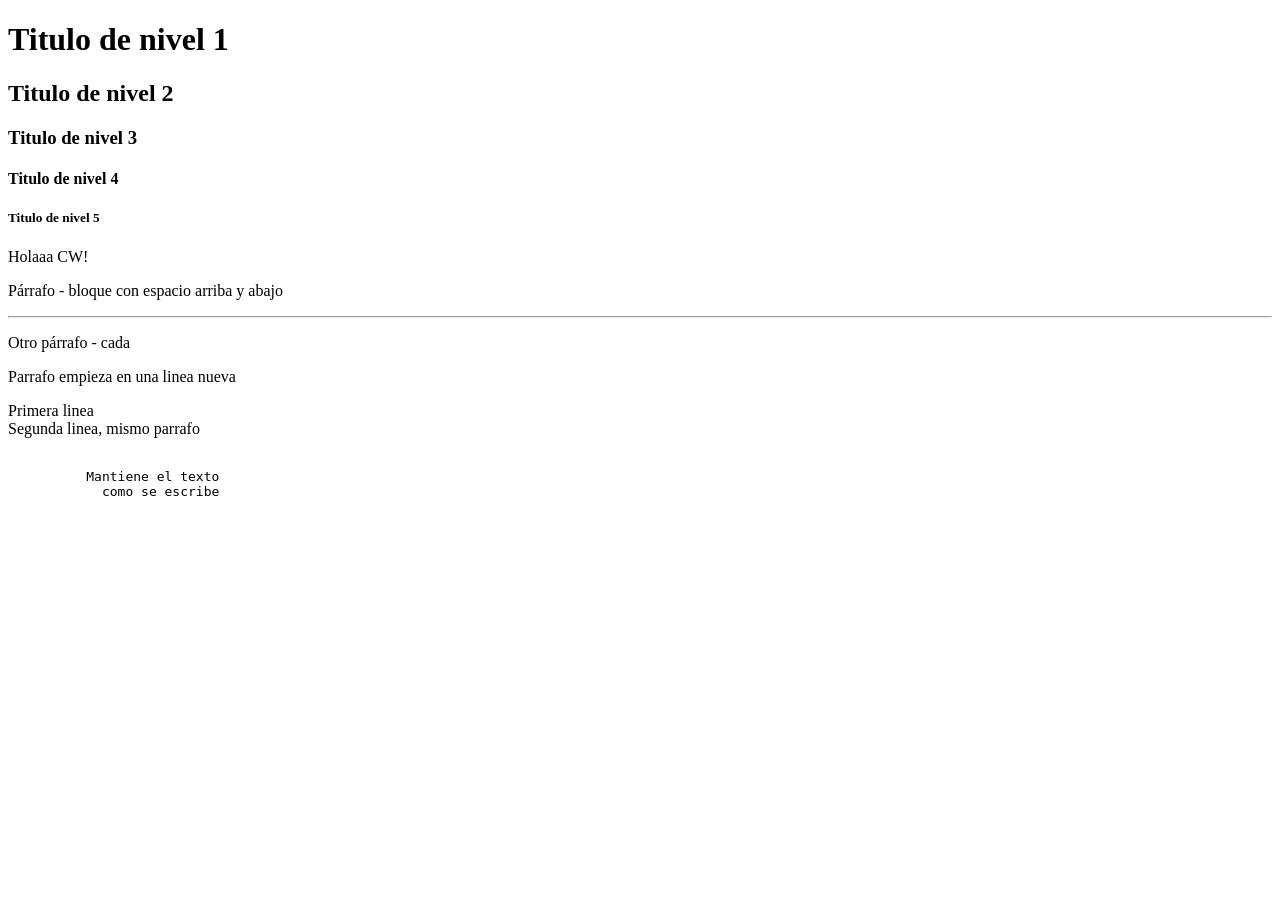
<file: index.html>
<!DOCTYPE html>
<html lang="es">
    <head>
        <meta charset="UTF-8">
        <meta name="viewport" content="width=device-width, inital-sacale=1.0">
        <meta name="author" content="Nicolas Sánchez Giovanni">
        <meta name="description" content="Mi pagina HTML">

        <title>Mi pagina web</title>
    </head>
    <body>
        
        <h1>Titulo de nivel 1</h1>
        <h2>Titulo de nivel 2</h2>
        <h3>Titulo de nivel 3</h3>
        <h4>Titulo de nivel 4</h4>
        <h5>Titulo de nivel 5</h5>

        <p>Holaaa CW!</p>
        <p> Párrafo - bloque con 
            espacio arriba y abajo</p>
        <hr>
        <p>Otro párrafo - cada</p>
        <p>Parrafo empieza en una linea nueva</p>
        <p>Primera linea <br> Segunda linea, mismo parrafo</p>
        
        <pre> 
          Mantiene el texto 
            como se escribe
        </pre>

    </body>
</html>
</file>
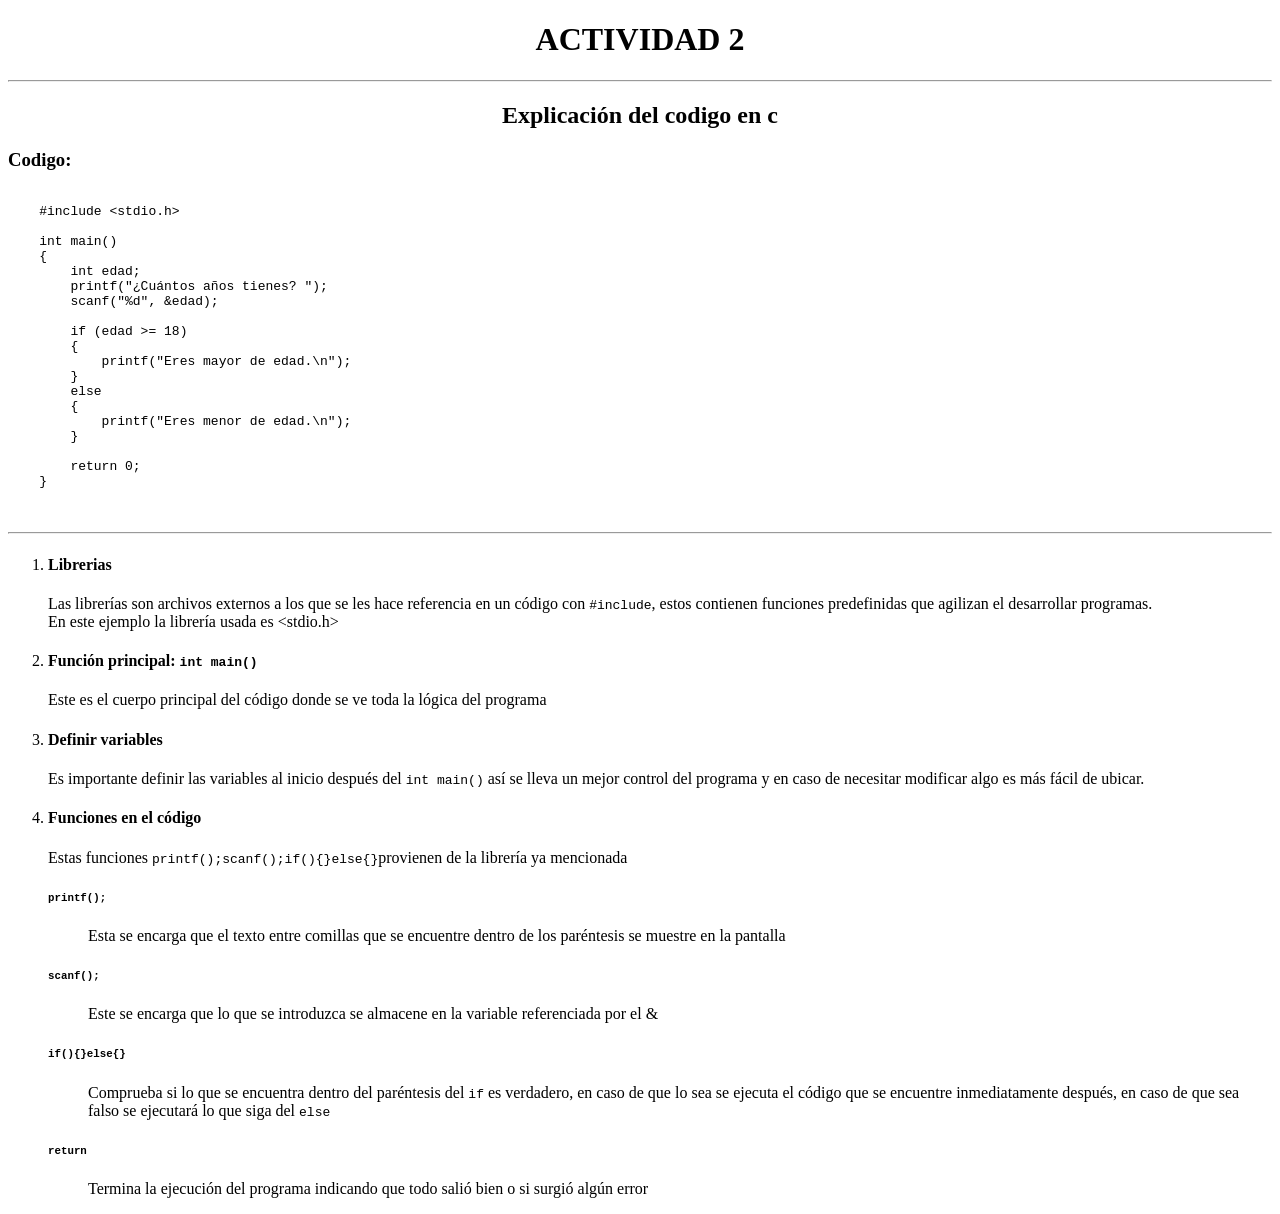
<file: actividad2.html>
<!DOCTYPE html>
<html lang="es">
    <head>
        <meta charset="UTF-8">
        <meta name="viewport" content="width=device-width, inital-sacale=1.0">
        <meta name="author" content="Nicolas Sánchez Giovanni">
        <meta name="description" content="Explicación del codigo en c">
        <title>Title</title>
    </head>
    <body>
        <h1><center>ACTIVIDAD 2</center></h1>
        <hr>
        <h2><center>Explicación del codigo en c</center></h2>
        <h3>Codigo:</h3>
        <pre>
            <code>
    #include &ltstdio.h&gt

    int main() 
    {
        int edad;
        printf("¿Cuántos años tienes? ");
        scanf("%d", &edad);

        if (edad >= 18) 
        {
            printf("Eres mayor de edad.\n");
        } 
        else 
        {
            printf("Eres menor de edad.\n");
        }

        return 0;
    }
            </code>
        </pre>
        <hr>
        <ol>
            <li><h4>Librerias</h4></li>
            <p>Las librerías son archivos externos a los que se les hace referencia en un código con <code>#include</code>, estos contienen funciones predefinidas que agilizan el desarrollar programas.
            <br>En este ejemplo la librería usada es &ltstdio.h&gt <code></code> </p>
            
            <li><h4>Función principal: <code>int main()</code></h4></li>
            <p>Este es el cuerpo principal del código donde se ve toda la lógica del programa</p>
            
            <li><h4>Definir variables</h4></li>
            <p>Es importante definir las variables al inicio después del <code>int main()</code> así se lleva un mejor control del programa y en caso de necesitar modificar algo es más fácil de ubicar.</p>
            
            <li><h4>Funciones en el código</h4></li>
            <p>Estas funciones <code>printf();scanf();if(){}else{}</code>provienen de la librería ya mencionada </p>
            <dl>    
                <dt><h5><code>printf();</code></h3></dt>
                <dd>Esta se encarga que el texto entre comillas que se encuentre dentro de los paréntesis se muestre en la pantalla</dd>
                <dt><h5><code>scanf();</code></h5></dt>
                <dd>Este se encarga que lo que se introduzca se almacene en la variable referenciada por el &</dd>
                <dt><h5><code>if(){}else{}</code></h5></dt>
                <dd>Comprueba si lo que se encuentra dentro del paréntesis del <code>if</code> es verdadero, en caso de que lo sea se ejecuta el código que se encuentre inmediatamente después, en caso de que sea falso se ejecutará lo que siga del <code>else</code></dd>
                <dt><h5><code>return</code></h5></dt>
                <dd>Termina la ejecución del programa indicando que todo salió bien o si surgió algún error</dd>
            </dl>
        </ol>
    </body>
</html>
</file>
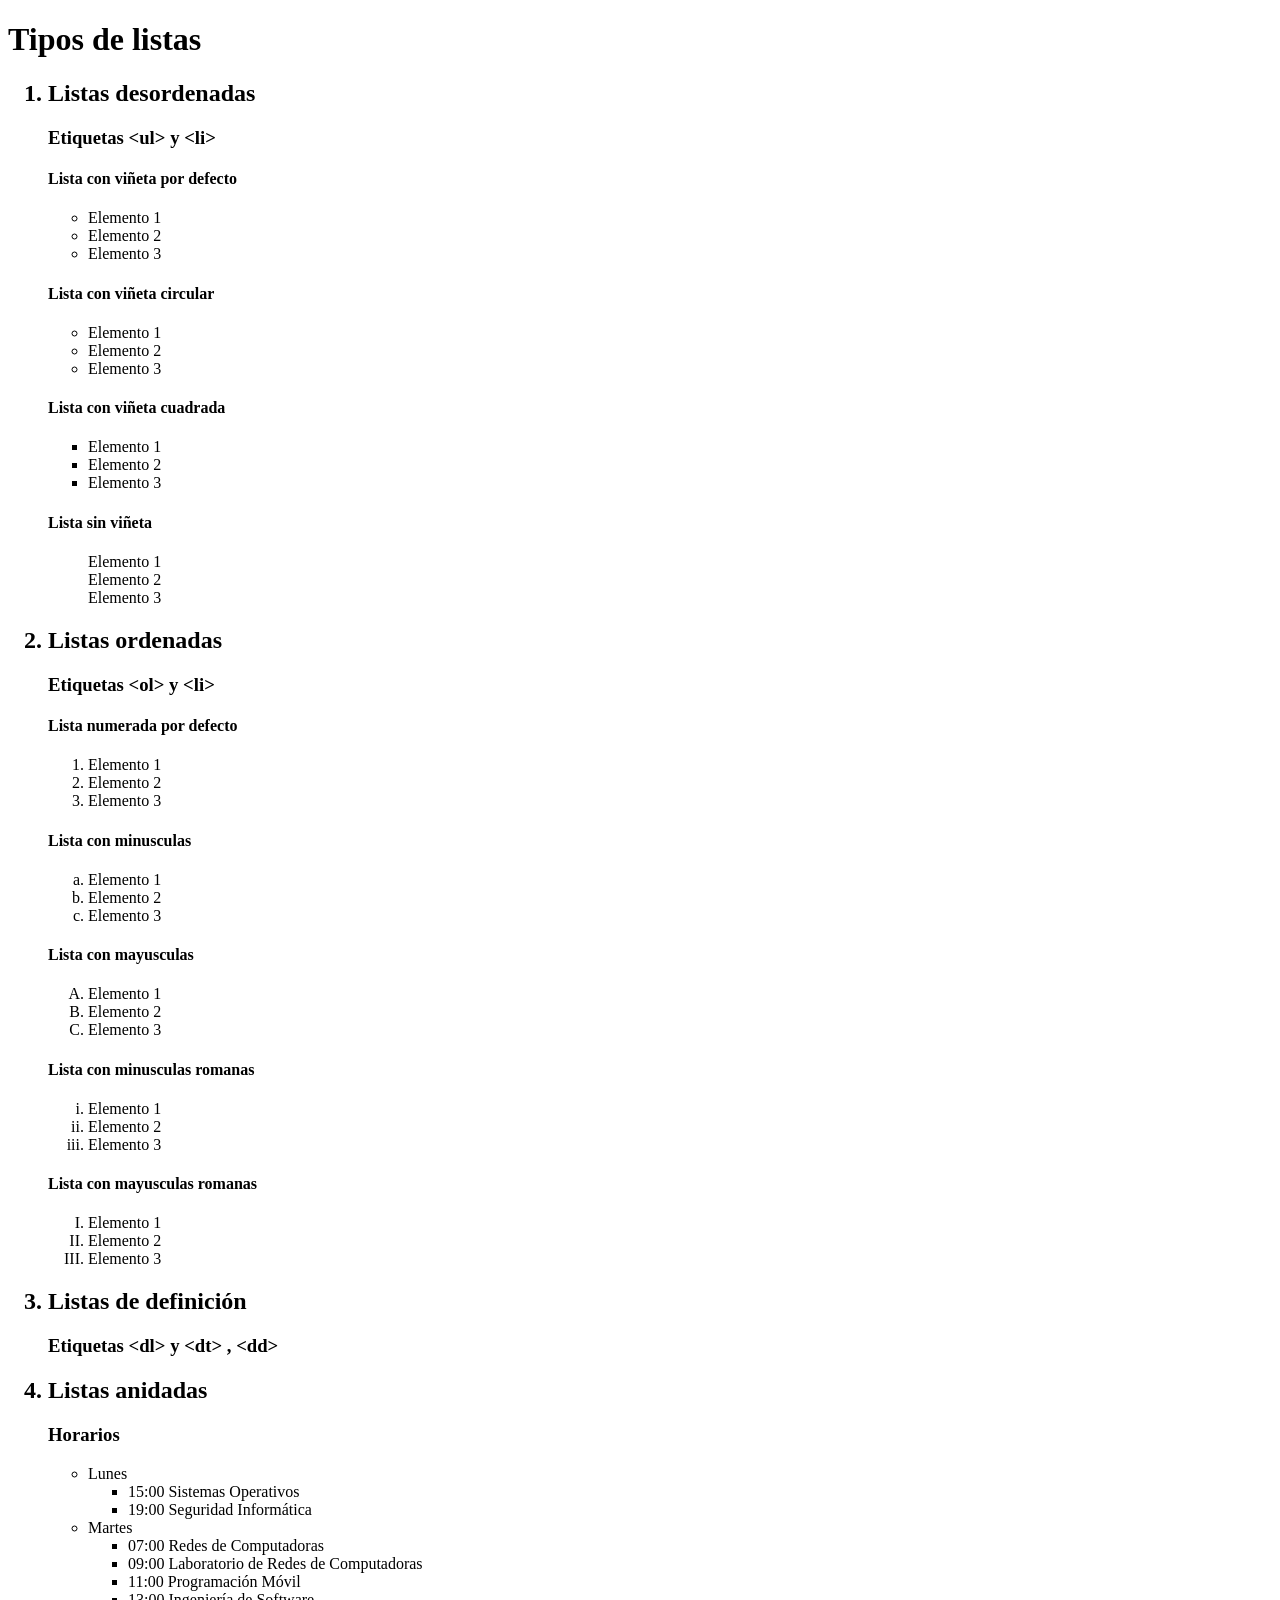
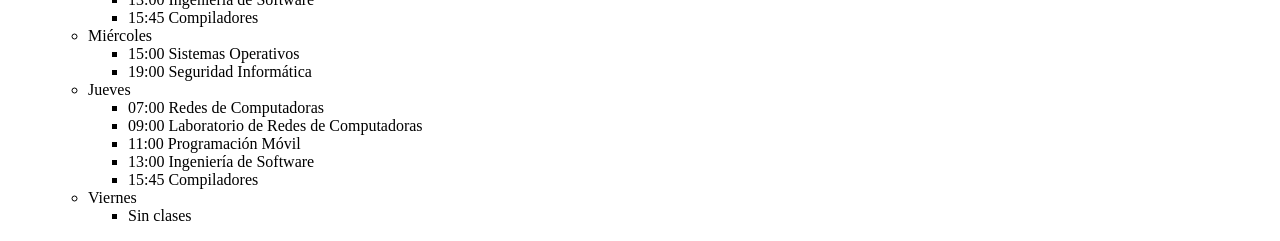
<file: Actividad3.html>
<!DOCTYPE html>
<html lang="es">
    <head>
        <meta charset="UTF-8">
        <meta name="viewport" content="width=device-width, inital-sacale=1.0">
        <meta name="author" content="Nicolas Sánchez Giovanni">
        <meta name="description" content="Actividad 3">

        <title>Actividad 3</title>
    </head>
    <body>
        <h1>Tipos de listas</h1>
        <ol>
            <h2><li>Listas desordenadas</li></h2>
                <h3>Etiquetas &ltul&gt y &ltli&gt</h3>
                    <h4>Lista con viñeta por defecto</h4>
                        <ul>
                            <li>Elemento 1</li>
                            <li>Elemento 2</li>
                            <li>Elemento 3</li>
                        </ul>
                    <h4>Lista con viñeta circular</h4>
                        <ul style="list-style-type: circle">
                            <li>Elemento 1</li>
                            <li>Elemento 2</li>
                            <li>Elemento 3</li>
                        </ul>
                    <h4>Lista con viñeta cuadrada</h4>
                        <ul style="list-style-type: square">
                            <li>Elemento 1</li>
                            <li>Elemento 2</li>
                            <li>Elemento 3</li>
                        </ul>
                    <h4>Lista sin viñeta</h4>
                        <ul style="list-style-type: none">
                            <li>Elemento 1</li>
                            <li>Elemento 2</li>
                            <li>Elemento 3</li>
                        </ul>
            <h2><li>Listas ordenadas</li></h2>
                <h3>Etiquetas &ltol&gt y &ltli&gt</h3>
                    <h4>Lista numerada por defecto</h4>
                    <ol>
                        <li>Elemento 1</li>
                        <li>Elemento 2</li>
                        <li>Elemento 3</li>
                    </ol>
                    <h4>Lista con minusculas</h4>
                    <ol style="list-style-type: lower-alpha">
                        <li>Elemento 1</li>
                        <li>Elemento 2</li>
                        <li>Elemento 3</li>
                    </ol>
                    <h4>Lista con mayusculas</h4>
                    <ol style="list-style-type: upper-alpha">
                        <li>Elemento 1</li>
                        <li>Elemento 2</li>
                        <li>Elemento 3</li>
                    </ol>
                    <h4>Lista con minusculas romanas</h4>
                    <ol style="list-style-type: lower-roman">
                        <li>Elemento 1</li>
                        <li>Elemento 2</li>
                        <li>Elemento 3</li>
                    </ol>
                    <h4>Lista con mayusculas romanas</h4>
                    <ol style="list-style-type: upper-roman">
                        <li>Elemento 1</li>
                        <li>Elemento 2</li>
                        <li>Elemento 3</li>
                    </ol>
            <h2><li>Listas de definición</li></h2>
                <h3>Etiquetas &ltdl&gt y &ltdt&gt , &ltdd&gt</h3>

            <h2><li>Listas anidadas</li></h2>
            <h3>Horarios</h3>
            <ul>
                <li>Lunes</li>
                <ul>
                    <li>15:00 Sistemas Operativos</li>
                    <li>19:00 Seguridad Informática</li>
                </ul>
                <li>Martes</li>
                <ul>
                    <li>07:00 Redes de Computadoras</li>
                    <li>09:00 Laboratorio de Redes de Computadoras</li>
                    <li>11:00 Programación Móvil</li>
                    <li>13:00 Ingeniería de Software</li>
                    <li>15:45 Compiladores</li>
                </ul>
                <li>Miércoles</li>
                <ul>
                    <li>15:00 Sistemas Operativos</li>
                    <li>19:00 Seguridad Informática</li>
                </ul>
                <li>Jueves</li>
                <ul>
                    <li>07:00 Redes de Computadoras</li>
                    <li>09:00 Laboratorio de Redes de Computadoras</li>
                    <li>11:00 Programación Móvil</li>
                    <li>13:00 Ingeniería de Software</li>
                    <li>15:45 Compiladores</li>
                </ul>
                <li>Viernes</li>
                <ul>
                    <li>Sin clases</li>
                </ul>
            </ul>
        </ol>
    </body>
</html>
</file>
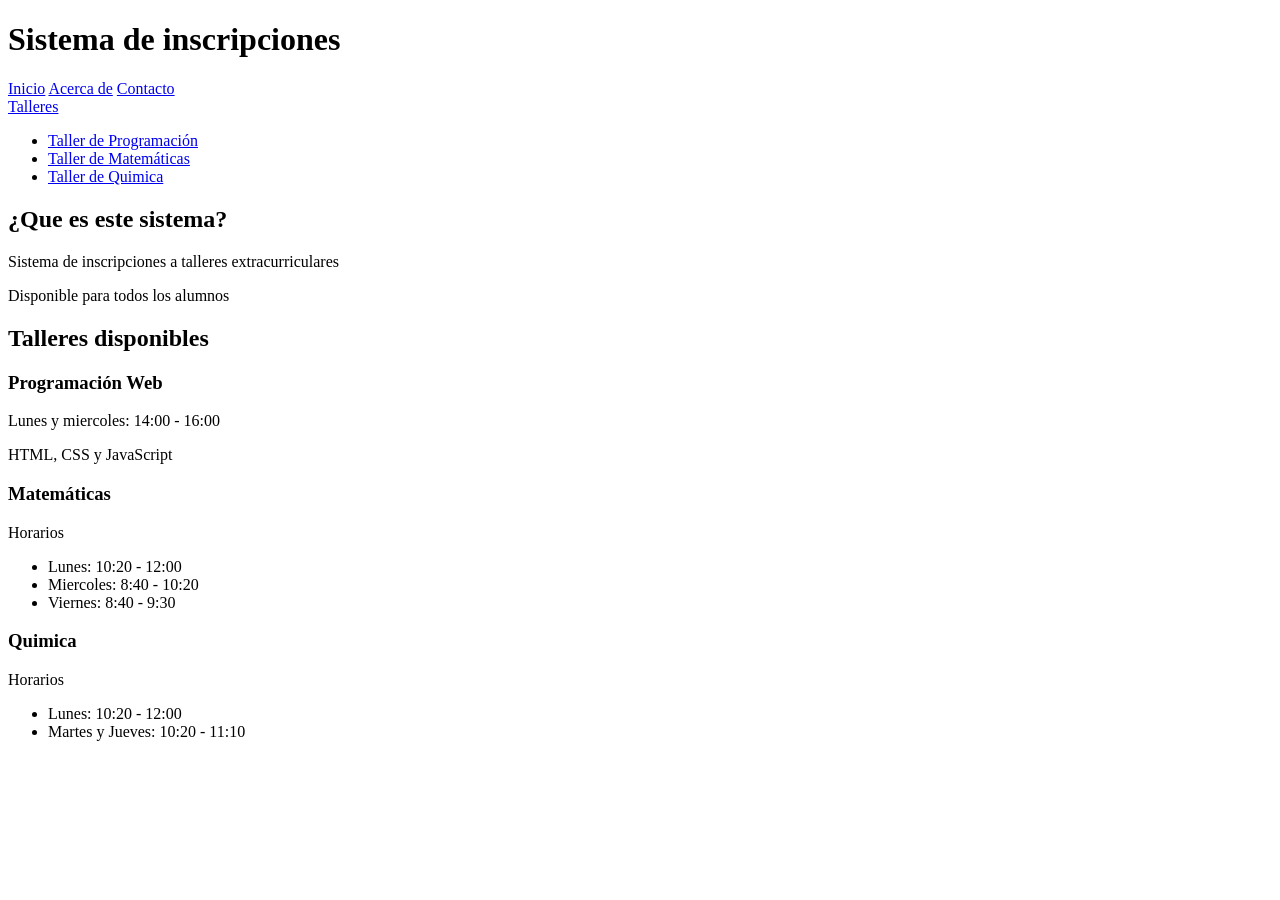
<file: Actividad4.html>
<!DOCTYPE html>
<html lang="es">
    <head>
        <meta charset="UTF-8">
        <meta name="viewport" content="width=device-width, inital-sacale=1.0">
        <meta name="author" content="Nicolas Sánchez Giovanni">
        <meta name="description" content="">

        <title></title>
    </head>
    <body>
        <header>
            <h1>Sistema de inscripciones</h1>
            <nav>
                <a href="index.html">Inicio</a>
                <a href="#acerca.html">Acerca de</a>
                <a href="contact.html">Contacto</a>
                <br><a href="#talleres"> Talleres</a>
                <ul>
                    <li><a href="#programacion">Taller de Programación</a></li>
                    <li><a href="#matematicas">Taller de Matemáticas</a></li>
                    <li><a href="#quimica">Taller de Quimica</a></li>
                </ul>
                
            </nav>
        </header>
        <main>
            <section id="acerca">
                <h2>¿Que es este sistema?</h2>
                <p>Sistema de inscripciones a talleres extracurriculares</p>
                <p>Disponible para todos los alumnos</p>

            </section>
            <section id="talleres">
                <h2>Talleres disponibles</h2>
                <article id="programacion">
                    <h3>Programación Web</h3>
                    <p>Lunes y miercoles: 14:00 - 16:00</p>
                    <p>HTML, CSS y JavaScript</p>
                </article>
                <article id="matematicas">
                    <h3>Matemáticas</h3>
                    <p>Horarios</p>
                    <ul>
                        <li>Lunes: 10:20 - 12:00</li>
                        <li>Miercoles: 8:40 - 10:20</li>
                        <li>Viernes: 8:40 - 9:30</li>
                    </ul>
                </article>
                <article id="quimica">
                    <h3>Quimica</h3>
                    <p>Horarios</p>
                    <ul>
                        <li>Lunes: 10:20 - 12:00</li>
                        <li>Martes y Jueves: 10:20 - 11:10</li>
                    </ul>
                </article>
            </section>
        </main>
    </body>
</html>
</file>
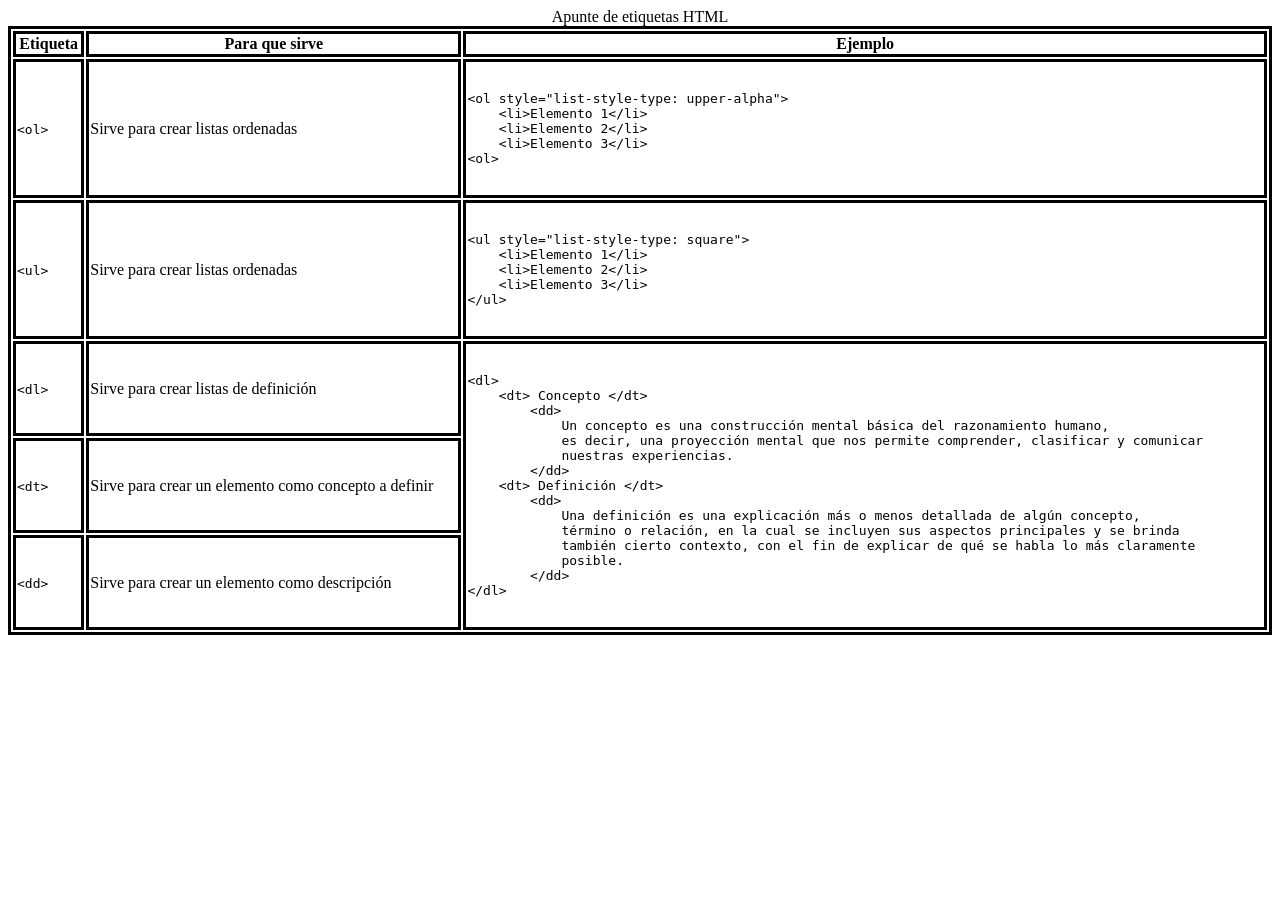
<file: apunte.html>
<!DOCTYPE html>
<html lang="es">
    <head>
        <meta charset="UTF-8">
        <meta name="viewport" content="width=device-width, inital-sacale=1.0">
        <meta name="author" content="Nicolas Sánchez Giovanni">
        <meta name="description" content="Actividad de repaso para tablas">

        <title>Apunte</title>
    </head>
    <body>
        <table style="width: 100%;">
            <style>
                table, th, td {border: 3px solid black;}
            </style>
            <caption>Apunte de etiquetas HTML</caption>
            <colgroup>
                <col span="3" style="width: auto;">
            </colgroup>
            <thead>
                <tr>
                    <th>Etiqueta</th>
                    <th>Para que sirve</th>
                    <th>Ejemplo</th>
                </tr>
            </thead>
            <tbody>
                <tr>
                    <td><code>&ltol&gt</code></td>
                    <td>Sirve para crear listas ordenadas</td>
                    <td><pre><code> 
&ltol style="list-style-type: upper-alpha"&gt
    &ltli&gtElemento 1&lt/li&gt
    &ltli&gtElemento 2&lt/li&gt
    &ltli&gtElemento 3&lt/li&gt
&ltol&gt
                    </code></pre></td>
                </tr>
                <tr>
                    <td><code>&ltul&gt</code></td>
                    <td>Sirve para crear listas ordenadas</td>
                    <td><pre><code>
&ltul style="list-style-type: square"&gt
    &ltli&gtElemento 1&lt/li&gt
    &ltli&gtElemento 2&lt/li&gt
    &ltli&gtElemento 3&lt/li&gt
&lt/ul&gt
                    </code></pre></td>
                </tr>
                <tr>
                    <td><code>&ltdl&gt</code></td>
                    <td>Sirve para crear listas de definición</td>
                    <td rowspan="3"><pre><code>
&ltdl&gt    
    &ltdt&gt Concepto &lt/dt&gt
        &ltdd&gt 
            Un concepto es una construcción mental básica del razonamiento humano,
            es decir, una proyección mental que nos permite comprender, clasificar y comunicar 
            nuestras experiencias. 
        &lt/dd&gt
    &ltdt&gt Definición &lt/dt&gt
        &ltdd&gt 
            Una definición es una explicación más o menos detallada de algún concepto,
            término o relación, en la cual se incluyen sus aspectos principales y se brinda
            también cierto contexto, con el fin de explicar de qué se habla lo más claramente
            posible.  
        &lt/dd&gt
&lt/dl&gt
                    </code></pre></td>
                </tr>
                <tr>
                    <td><code>&ltdt&gt</code></td>
                    <td>Sirve para crear un elemento como concepto a definir</td>
                    
                </tr>
                <tr>
                    <td><code>&ltdd&gt</code></td>
                    <td>Sirve para crear un elemento como descripción</td>
                    
                </tr>
            </tbody>
        </table>
    </body>
</html>
</file>
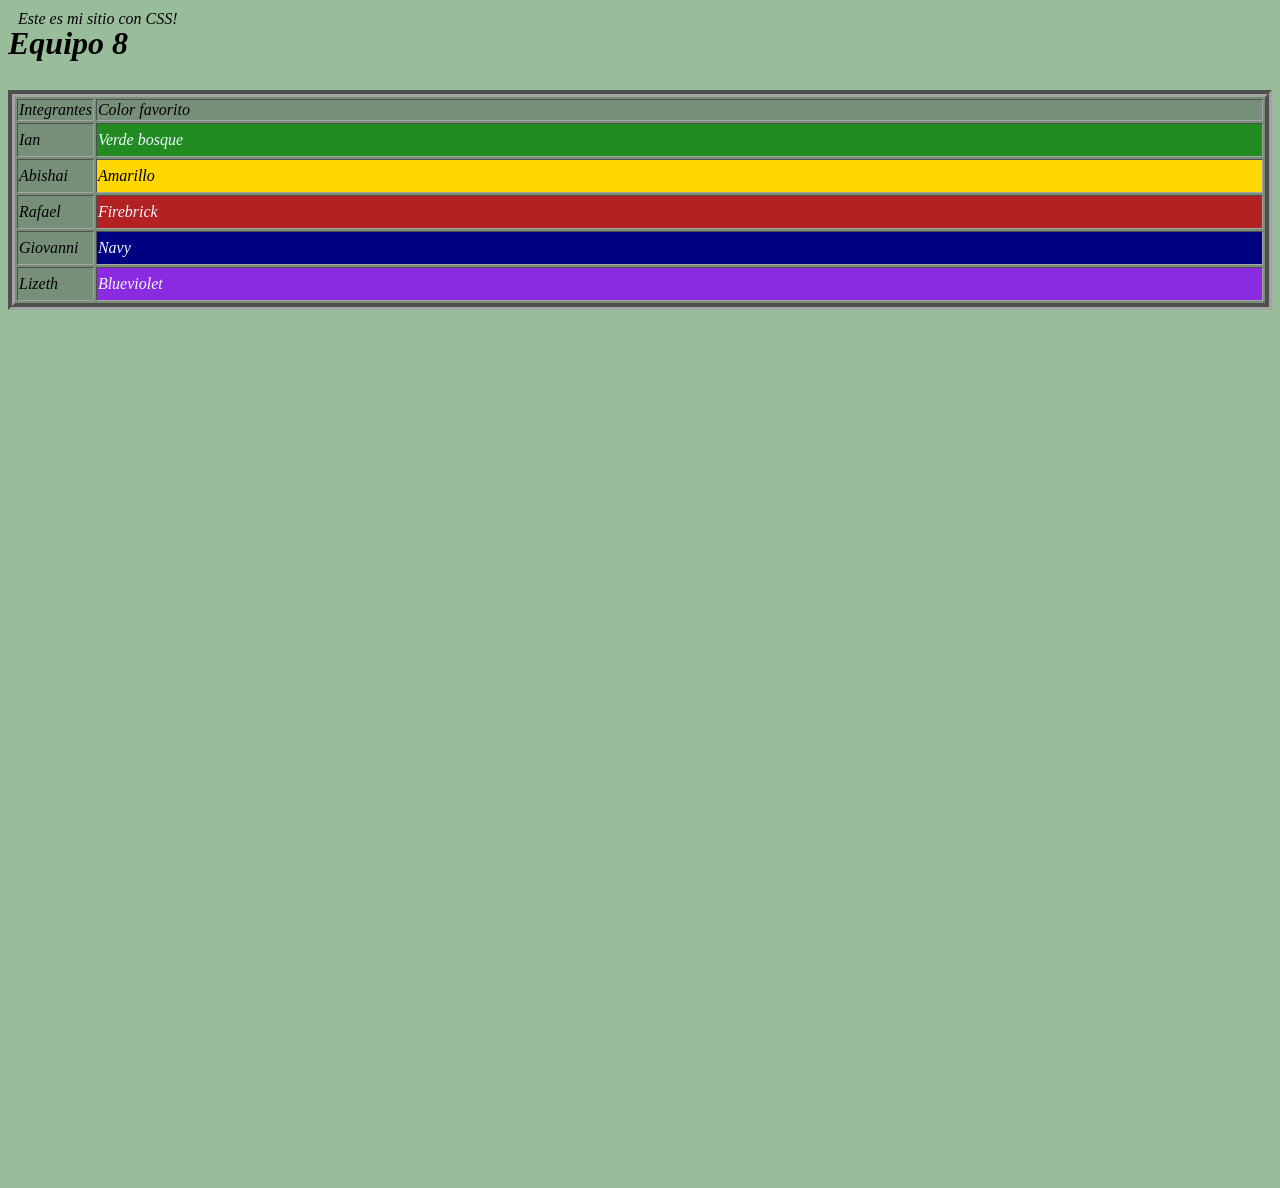
<file: clase equipo/Equipo.html>
<!DOCTYPE html>
<html lang="es">
    <head>
        <meta charset="UTF-8">
        <meta name="viewport" content="width=device-width, inital-sacale=1.0">
        <meta name="author" content="Iaan,Abishai,Rafael,Giovanni,Lizeth">
        <meta name="description" content="Ejercicio en equipo">
        <link rel="stylesheet" href=".\Equipo.css">
<link rel="stylesheet" href="">
        <title>Tabla de Equipo</title>
    </head>
    <body>
        <div id="contenedor-top">
            <div class="nota">Este es mi sitio con CSS!</div>
        </div>
        <h1 id="titulo">Equipo 8</h1>
        <table border="1">
            <tr>
                <td>Integrantes</td>
                <td>Color favorito</td>
            </tr>
            <tr>
                <td>Ian</td>
                <td id="ian" class="casilla">Verde bosque</td>
            </tr>
            <tr>
                <td>Abishai</td>
                <td id="Abishai" class="casilla">Amarillo</td>
            </tr>
            <tr>
                <td>Rafael</td>
                <td id="Rafael" class="casilla">Firebrick</td>
            </tr>
            <tr>
                <td>Giovanni</td>
                <td id="Giovanni" class="casilla">Navy</td>
            </tr>
            <tr>
                <td>Lizeth</td>
                <td id="Lizeth" class="casilla">Blueviolet</td>
            </tr>
        </table>
    </body>
</html>
    </body>
</html>
</file>
